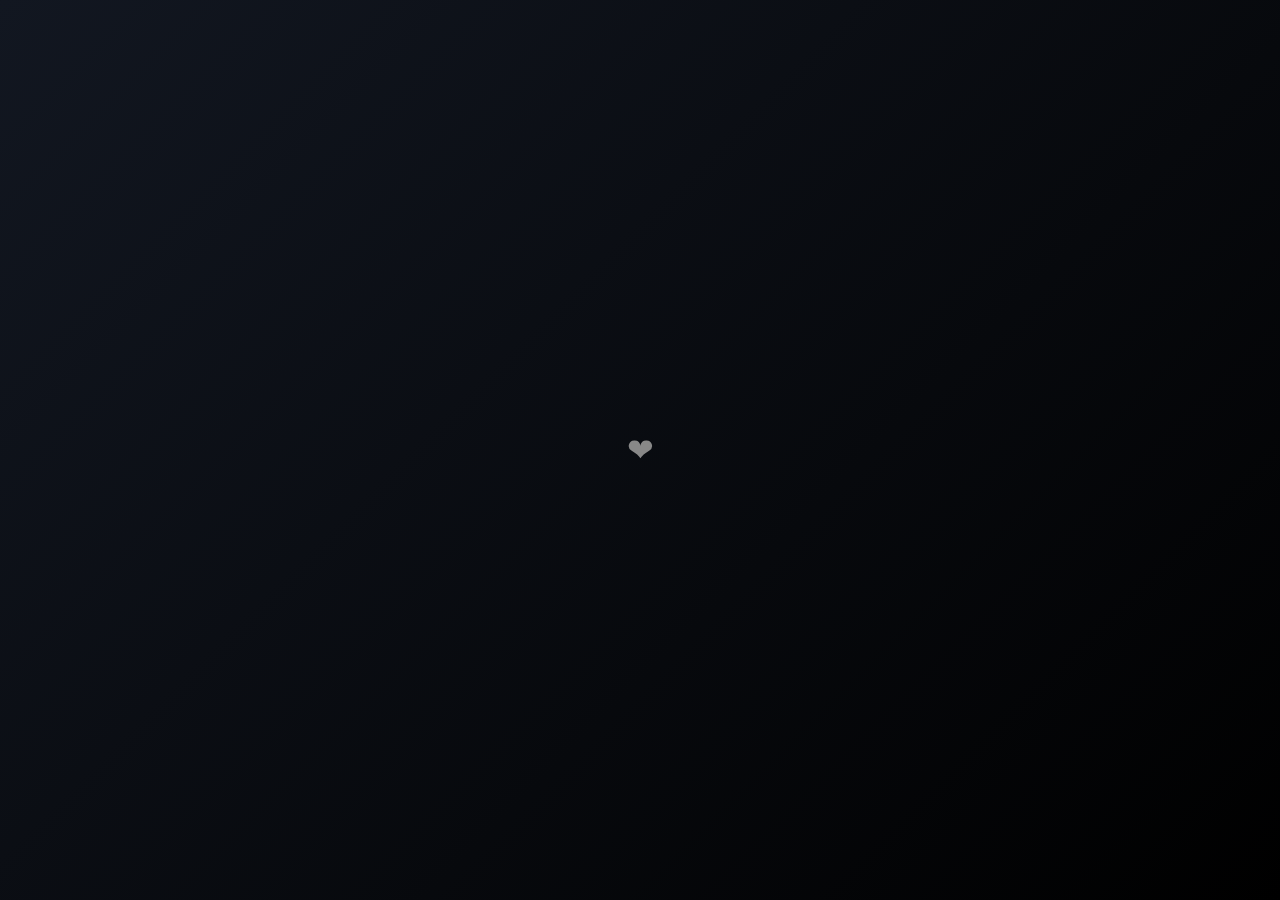
<file: index.html>
<!DOCTYPE html>
<html lang="en">
<head>
    <meta charset="UTF-8">
    <meta name="viewport" content="width=device-width, initial-scale=1.0">
    <title>Document</title>
    <link rel="stylesheet" href="heart.css">
</head>
<body>
    <input id="toggle-heart" type="checkbox" />
    <label for="toggle-heart">❤</label>
    <div class='container' id = 'key'>
    </div>
</body>
</html>
</file>
<file: heart.css>
body {
    display: -webkit-box;
    display: flex;
    -webkit-box-pack: center;
            justify-content: center;
    margin: 0;
    height: 100vh;
    background: linear-gradient(135deg, #121721, #000);
    font: 1em verdana, sans-serif;
  }
  
  [id='toggle-heart'] {
    position: absolute;
    left: -100vw;
  }
  [id='toggle-heart']:checked + label {
    color: #e2264d;
    -webkit-filter: none;
            filter: none;
    will-change: font-size;
    -webkit-animation: heart 1s cubic-bezier(0.17, 0.89, 0.32, 1.49);
            animation: heart 1s cubic-bezier(0.17, 0.89, 0.32, 1.49);
  }
  [id='toggle-heart']:checked + label:before, [id='toggle-heart']:checked + label:after {
    -webkit-animation: inherit;
            animation: inherit;
    -webkit-animation-timing-function: ease-out;
            animation-timing-function: ease-out;
  }
  [id='toggle-heart']:checked + label:before {
    will-change: transform, border-width, border-color;
    -webkit-animation-name: bubble;
            animation-name: bubble;
  }
  [id='toggle-heart']:checked + label:after {
    will-change: opacity, box-shadow;
    -webkit-animation-name: sparkles;
            animation-name: sparkles;
  }
  [id='toggle-heart']:focus + label {
    text-shadow: 0 0 3px white,  0 1px 1px white, 0 -1px 1px white,  1px 0 1px white, -1px 0 1px white;
  }
  
  [for='toggle-heart'] {
    align-self: center;
    position: relative;
    color: #888;
    font-size: 2em;
    -webkit-filter: grayscale(1);
            filter: grayscale(1);
    -webkit-user-select: none;
       -moz-user-select: none;
        -ms-user-select: none;
            user-select: none;
    cursor: pointer;
  }
  [for='toggle-heart']:before, [for='toggle-heart']:after {
    position: absolute;
    z-index: -1;
    top: 50%;
    left: 50%;
    border-radius: 50%;
    content: '';
  }
  [for='toggle-heart']:before {
    box-sizing: border-box;
    margin: -2.25rem;
    border: solid 2.25rem #e2264d;
    width: 4.5rem;
    height: 4.5rem;
    -webkit-transform: scale(0);
            transform: scale(0);
  }
  [for='toggle-heart']:after {
    margin: -0.1875rem;
    width: 0.375rem;
    height: 0.375rem;
    box-shadow: 0.32476rem -3rem 0 -0.1875rem #ff8080, -0.32476rem -2.625rem 0 -0.1875rem #ffed80, 2.54798rem -1.61656rem 0 -0.1875rem #ffed80, 1.84982rem -1.89057rem 0 -0.1875rem #a4ff80, 2.85252rem 0.98418rem 0 -0.1875rem #a4ff80, 2.63145rem 0.2675rem 0 -0.1875rem #80ffc8, 1.00905rem 2.84381rem 0 -0.1875rem #80ffc8, 1.43154rem 2.22414rem 0 -0.1875rem #80c8ff, -1.59425rem 2.562rem 0 -0.1875rem #80c8ff, -0.84635rem 2.50595rem 0 -0.1875rem #a480ff, -2.99705rem 0.35095rem 0 -0.1875rem #a480ff, -2.48692rem 0.90073rem 0 -0.1875rem #ff80ed, -2.14301rem -2.12438rem 0 -0.1875rem #ff80ed, -2.25479rem -1.38275rem 0 -0.1875rem #ff8080;
  }
  
  @-webkit-keyframes heart {
    0%, 17.5% {
      font-size: 0;
    }
  }
  
  @keyframes heart {
    0%, 17.5% {
      font-size: 0;
    }
  }
  @-webkit-keyframes bubble {
    15% {
      -webkit-transform: scale(1);
              transform: scale(1);
      border-color: #cc8ef5;
      border-width: 2.25rem;
    }
    30%, 100% {
      -webkit-transform: scale(1);
              transform: scale(1);
      border-color: #cc8ef5;
      border-width: 0;
    }
  }
  @keyframes bubble {
    15% {
      -webkit-transform: scale(1);
              transform: scale(1);
      border-color: #cc8ef5;
      border-width: 2.25rem;
    }
    30%, 100% {
      -webkit-transform: scale(1);
              transform: scale(1);
      border-color: #cc8ef5;
      border-width: 0;
    }
  }
  @-webkit-keyframes sparkles {
    0%, 20% {
      opacity: 0;
    }
    25% {
      opacity: 1;
      box-shadow: 0.32476rem -2.4375rem 0 0rem #ff8080, -0.32476rem -2.0625rem 0 0rem #ffed80, 2.1082rem -1.26585rem 0 0rem #ffed80, 1.41004rem -1.53985rem 0 0rem #a4ff80, 2.30412rem 0.85901rem 0 0rem #a4ff80, 2.08305rem 0.14233rem 0 0rem #80ffc8, 0.76499rem 2.33702rem 0 0rem #80ffc8, 1.18748rem 1.71734rem 0 0rem #80c8ff, -1.35019rem 2.0552rem 0 0rem #80c8ff, -0.60229rem 1.99916rem 0 0rem #a480ff, -2.44865rem 0.22578rem 0 0rem #a480ff, -1.93852rem 0.77557rem 0 0rem #ff80ed, -1.70323rem -1.77366rem 0 0rem #ff80ed, -1.81501rem -1.03204rem 0 0rem #ff8080;
    }
  }
  @keyframes sparkles {
    0%, 20% {
      opacity: 0;
    }
    25% {
      opacity: 1;
      box-shadow: 0.32476rem -2.4375rem 0 0rem #ff8080, -0.32476rem -2.0625rem 0 0rem #ffed80, 2.1082rem -1.26585rem 0 0rem #ffed80, 1.41004rem -1.53985rem 0 0rem #a4ff80, 2.30412rem 0.85901rem 0 0rem #a4ff80, 2.08305rem 0.14233rem 0 0rem #80ffc8, 0.76499rem 2.33702rem 0 0rem #80ffc8, 1.18748rem 1.71734rem 0 0rem #80c8ff, -1.35019rem 2.0552rem 0 0rem #80c8ff, -0.60229rem 1.99916rem 0 0rem #a480ff, -2.44865rem 0.22578rem 0 0rem #a480ff, -1.93852rem 0.77557rem 0 0rem #ff80ed, -1.70323rem -1.77366rem 0 0rem #ff80ed, -1.81501rem -1.03204rem 0 0rem #ff8080;
    }
  }
</file>
